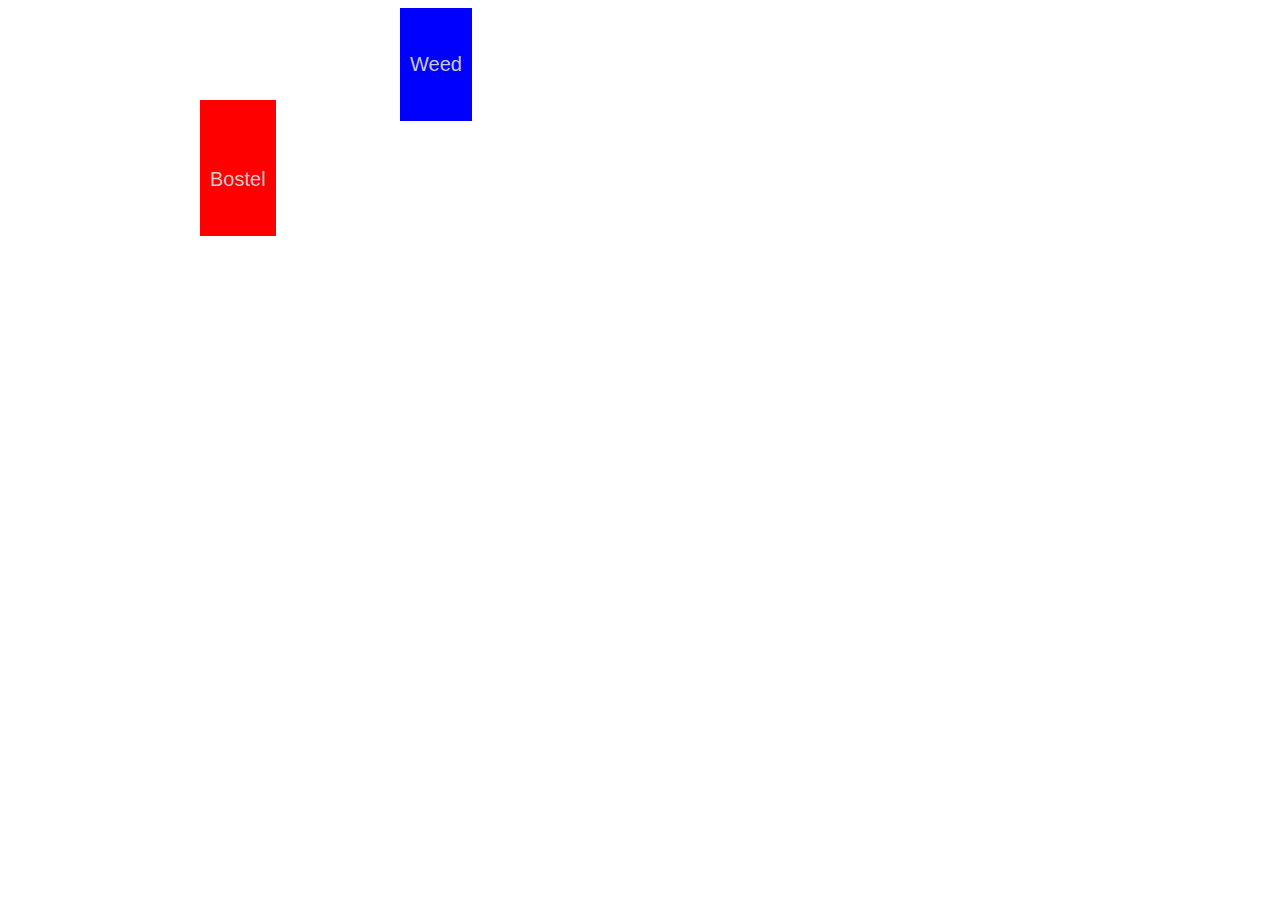
<file: Maquetacion/index.html>
<!DOCTYPE html PUBLIC "-//W3C//DTD XHTML 1.0 Transitional//EN" "http://www.w3.org/TR/xhtml1/DTD/xhtml1-transitional.dtd">
<html xmlns="http://www.w3.org/1999/xhtml">
<head>
<meta http-equiv="Content-Type" content="text/html; charset=utf-8" />
<title>Maquetacion de paginas Web</title>
<link type="text/css" rel="stylesheet" href="css/estilos.css"/>
</head>

<body>
<div class="regla1"><br />
<p>Bostel</p>
</div>
<div id="regla2">
<p>Weed</p>
</div>
</body>
</html>
</file>
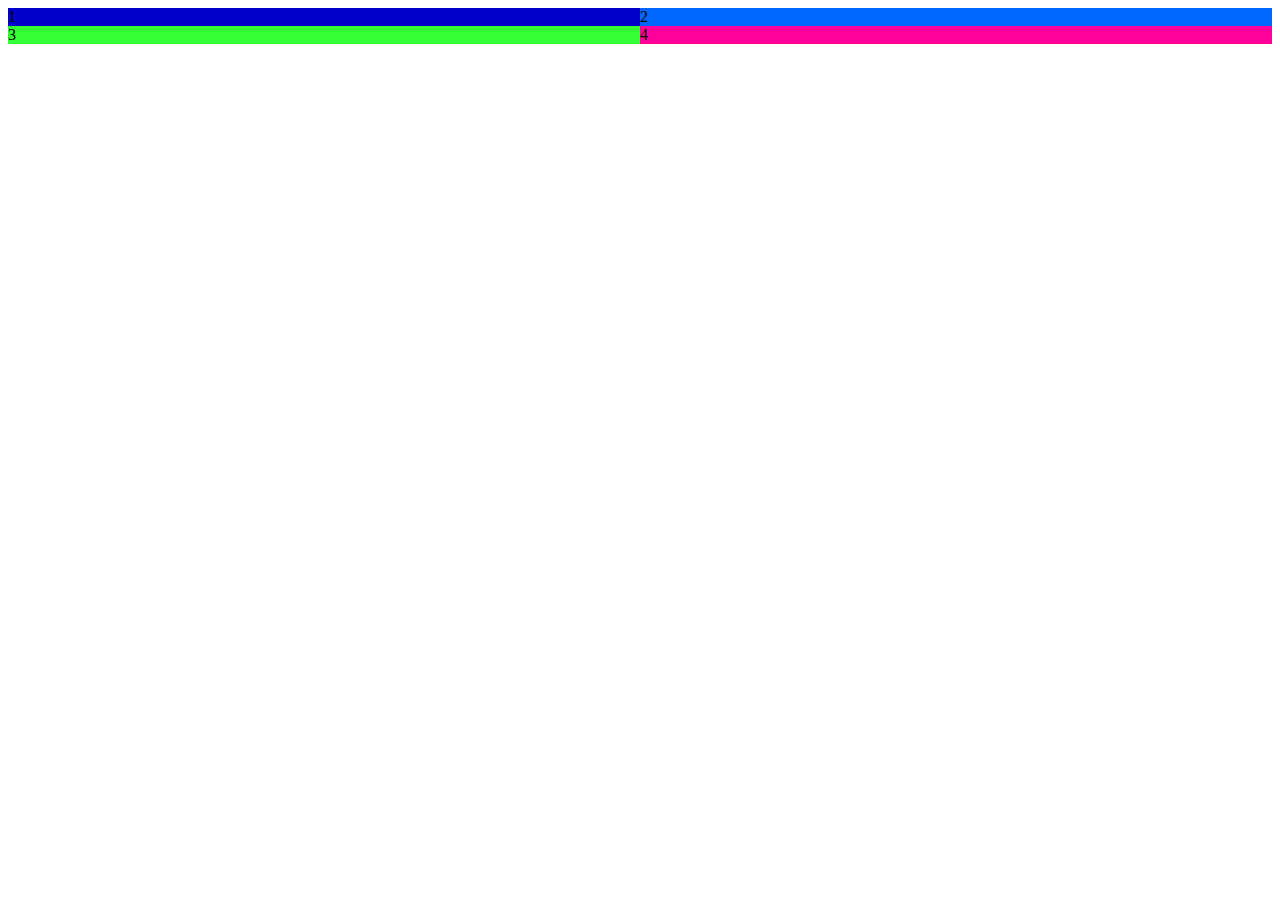
<file: Maquetacion1/index.html>
<!DOCTYPE html PUBLIC "-//W3C//DTD XHTML 1.0 Transitional//EN" "http://www.w3.org/TR/xhtml1/DTD/xhtml1-transitional.dtd">
<html xmlns="http://www.w3.org/1999/xhtml">
<head>
<meta http-equiv="Content-Type" content="text/html; charset=utf-8" />
<title>Maquetacion Web 2</title>
<link type="text/css" rel="stylesheet" href="css/estilos.css" />
</head>

<body>
<div id="tabla">
	<div id="fila1">
    	<div id="f1c1">1</div>
        <div id="f1c2">2</div>
    </div>
	<div id="fila2">
        <div id="f2c1">3</div>
        <div id="f2c2">4</div>
    </div>
</div>

</body>
</html>
</file>
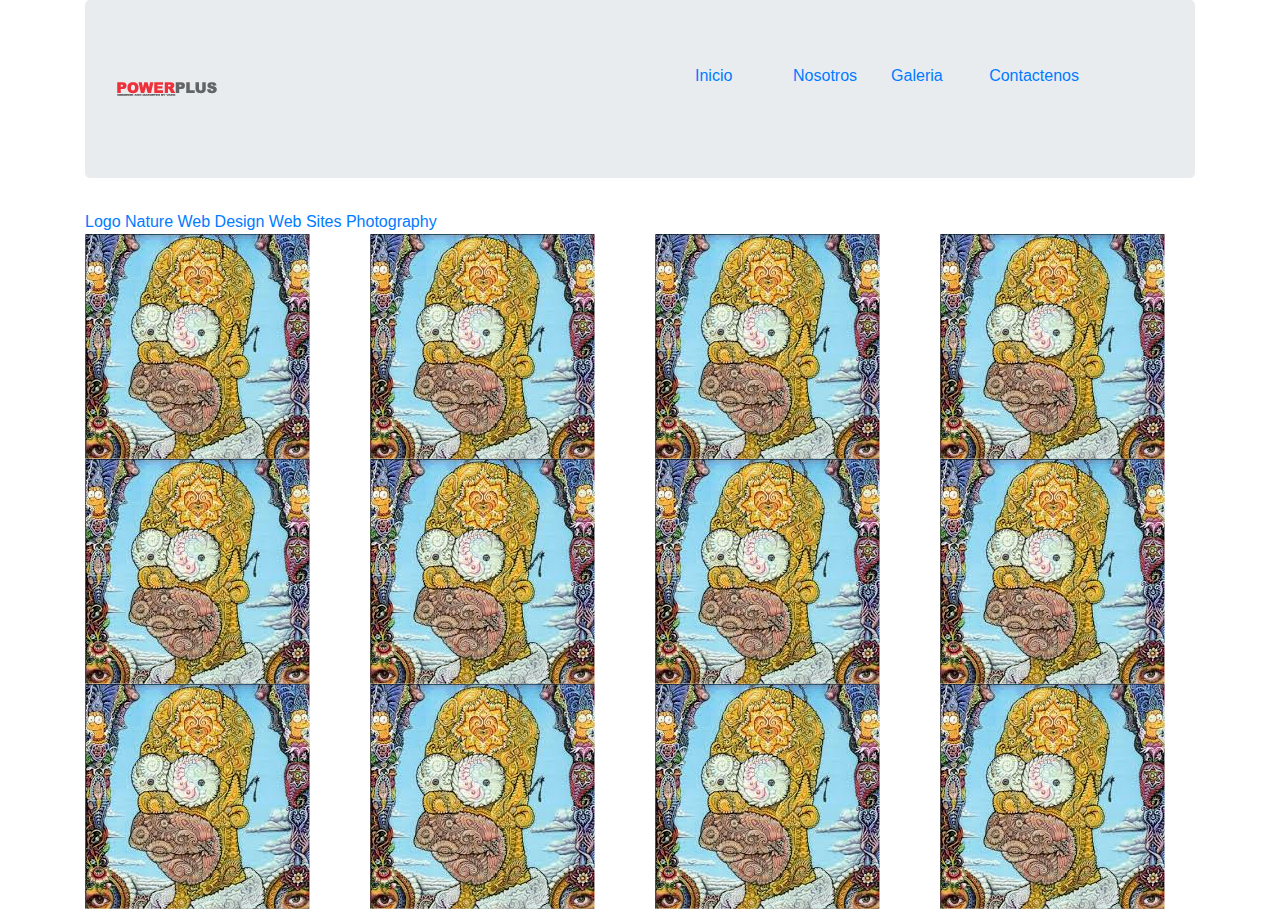
<file: Maquetacion2/index.html>
<!DOCTYPE html PUBLIC "-//W3C//DTD XHTML 1.0 Transitional//EN" "http://www.w3.org/TR/xhtml1/DTD/xhtml1-transitional.dtd">
<html xmlns="http://www.w3.org/1999/xhtml">
<head>
<meta http-equiv="Content-Type" content="text/html; charset=utf-8" />
<title>Maquetacion Bootstrap</title>
<link type="text/css" rel="stylesheet" href="css/bootstrap.css" />
<link type="text/css" rel="stylesheet" href="css/estilos.css"/>
<script src="https://code.jquery.com/jquery-3.3.1.slim.min.js" integrity="sha384-q8i/X+965DzO0rT7abK41JStQIAqVgRVzpbzo5smXKp4YfRvH+8abtTE1Pi6jizo" crossorigin="anonymous"></script>
<script src="https://cdnjs.cloudflare.com/ajax/libs/popper.js/1.14.3/umd/popper.min.js" integrity="sha384-ZMP7rVo3mIykV+2+9J3UJ46jBk0WLaUAdn689aCwoqbBJiSnjAK/l8WvCWPIPm49" crossorigin="anonymous"></script>
<script type="text/javascript" src="js/bootstrap.js"> 

</script>
</head>


<body>
<div class="container">
	<div class="jumbotron">
		<div class="row">
    
       		<div class="col-md-6 col-sm-6 " >
       		<img src="img/Samsung.png"/>
      		 </div>
       		<div class="col-md-6 col-sm-6 ">
       		<ul>
            <li><a href="#">Inicio</a></li>
            <li><a href="#">Nosotros</a></li>
            <li><a href="#">Galeria</a></li>
            <li><a href="#">Contactenos</a></li>
       		</ul>
      
       		</div>
       
       
   		 </div>
    </div>
    
    <div class="row">
    	<div class="col-md-12 ">
        <a href="#">Logo</a>
        <a href="#">Nature</a>
        <a href="#">Web Design</a>
        <a href="#">Web Sites</a>
        <a href="#">Photography</a>
        </div>
    	
    </div>
    
    <div class="row">
    <div class="col-md-3"><img src="img/albert.jpg""/> </div>
    <div class="col-md-3"><img src="img/albert.jpg""/> </div>
    <div class="col-md-3"><img src="img/albert.jpg""/> </div>
    <div class="col-md-3"><img src="img/albert.jpg""/> </div>
    
    </div>
    <div class="row">
    <div class="col-md-3"><img src="img/albert.jpg""/> </div>
    <div class="col-md-3"><img src="img/albert.jpg""/> </div>
    <div class="col-md-3"><img src="img/albert.jpg""/> </div>
    <div class="col-md-3"><img src="img/albert.jpg""/> </div>
    
    </div>
    <div class="row">
    <div class="col-md-3"><img src="img/albert.jpg""/> </div>
    <div class="col-md-3"><img src="img/albert.jpg""/> </div>
    <div class="col-md-3"><img src="img/albert.jpg""/> </div>
    <div class="col-md-3"><img src="img/albert.jpg""/> </div>
    
    </div>
</div>

</body>
</html>
</file>
<file: Maquetacion/css/estilos.css>
h1{
color:white;
text-align:center;
}
.regla1 {
	font-family:Verdana, Geneva, sans-serif;
	font-size:20px;
	background-color:red;
	color:#CCC;
	text-align:center;
	padding:25px 10px;
	position:absolute;
	top:100px;
	left:200px;
}
#regla2{
	font-family:Verdana, Geneva, sans-serif;
	font-size:20px;
	background-color:blue;
	color:#CCC;
	text-align:center;
	padding:25px 10px;
	position:absolute;
	/*top:100px;*/
	left:400px;
}
</file>
<file: Maquetacion1/css/estilos.css>
#tabla{
width:100%;
display:table;

}

#fila1 {
width:100%;
display:table-row;
	
}

#fila2{
width:100%;
display:table-row;
	
}

#f1c1{
width:50%;
display:table-cell;
background-color: #00C;
	
}

#f1c2{
width:50%;
display:table-cell;
background-color: #06F;
	
}

#f2c1{
width:50%;
display:table-cell;
background-color:#3F3;
	
}
#f2c2{
width:50%;
display:table-cell;
background-color:#F09;
	
}
</file>
<file: Maquetacion2/css/estilos.css>
@charset "utf-8";
/* CSS Document */

.marca{
border-color:#99C;
border-style:dotted;
	
}

ul{
list-style-type:none;
width:100%;	
}

li{
display:inline-block;
width:20%;
}

.bo{
font-size:9px;	
}
</file>
